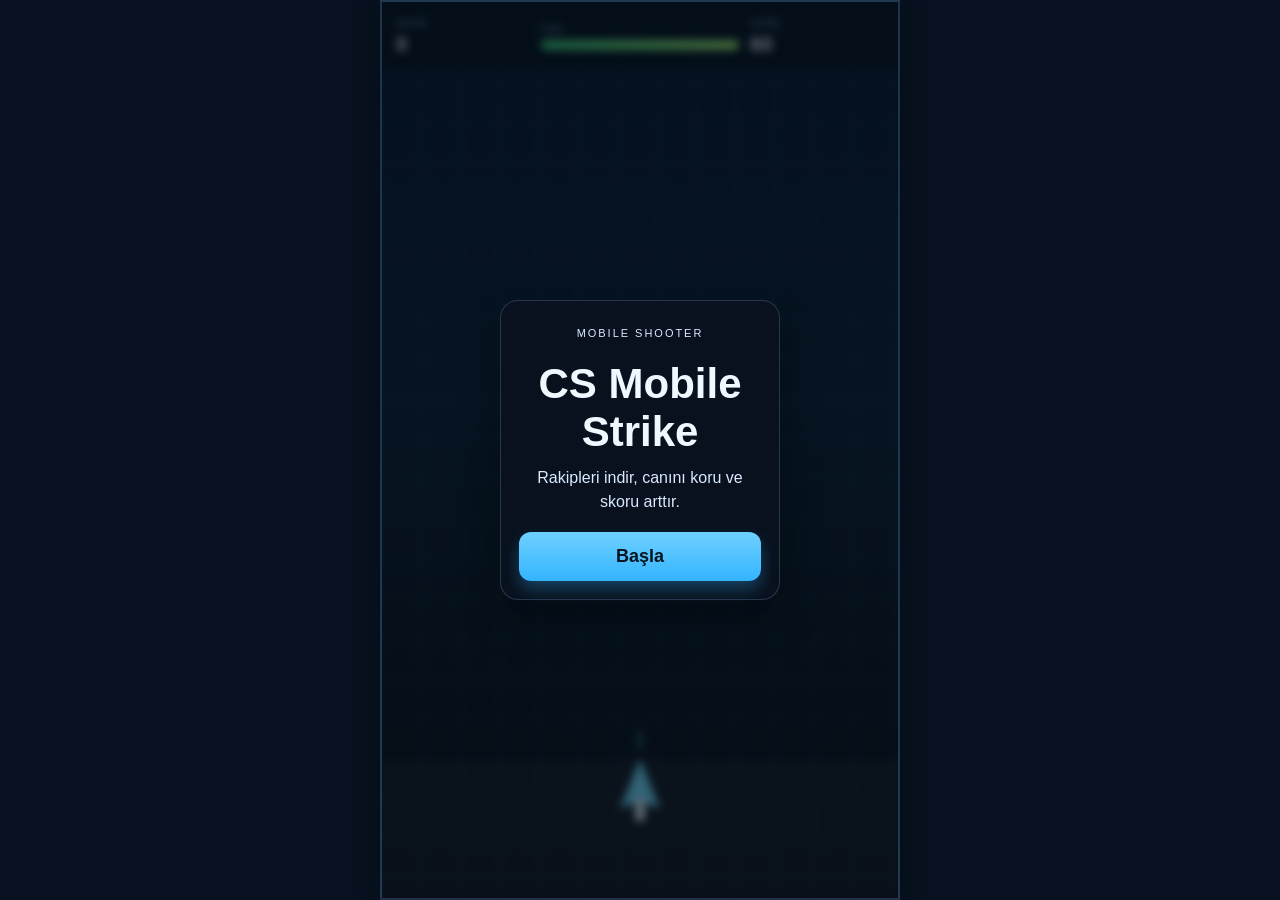
<file: index.html>
<!DOCTYPE html>
<html lang="tr">
  <head>
    <meta charset="UTF-8" />
    <meta name="viewport" content="width=device-width, initial-scale=1.0, viewport-fit=cover" />
    <title>CS Mobile Strike</title>
    <link rel="stylesheet" href="style.css" />
  </head>
  <body>
    <div class="game-shell">
      <header class="hud">
        <div class="hud-item">
          <span class="label">SKOR</span>
          <strong id="score">0</strong>
        </div>
        <div class="hud-item">
          <span class="label">CAN</span>
          <div class="health-wrap">
            <div id="healthBar" class="health-bar"></div>
          </div>
        </div>
        <div class="hud-item">
          <span class="label">SÜRE</span>
          <strong id="timer">60</strong>
        </div>
      </header>

      <canvas id="gameCanvas" width="420" height="720" aria-label="CS Mobil Oyun Alanı"></canvas>

      <div id="startOverlay" class="overlay visible">
        <div class="panel">
          <p class="eyebrow">MOBILE SHOOTER</p>
          <h1>CS Mobile Strike</h1>
          <p>Rakipleri indir, canını koru ve skoru arttır.</p>
          <button id="startBtn">Başla</button>
        </div>
      </div>

      <div id="gameOverOverlay" class="overlay hidden">
        <div class="panel">
          <p class="eyebrow">OYUN BİTTİ</p>
          <h2>Oyun bitti</h2>
          <p id="finalScore">Skor: 0</p>
          <button id="restartBtn">Tekrar Dene</button>
        </div>
      </div>
    </div>

    <script src="script.js"></script>
  </body>
</html>
</file>
<file: style.css>
* {
  box-sizing: border-box;
  -webkit-tap-highlight-color: transparent;
}

html, body {
  margin: 0;
  width: 100%;
  height: 100%;
  font-family: Arial, Helvetica, sans-serif;
  background: #07111f;
  color: #eff7ff;
  overflow: hidden;
}

body {
  display: flex;
  align-items: center;
  justify-content: center;
}

.game-shell {
  position: relative;
  width: 100vw;
  height: 100vh;
  max-width: 520px;
  max-height: 920px;
  background: linear-gradient(180deg, #081521 0%, #0d1d2d 100%);
  border: 2px solid rgba(135, 182, 255, 0.18);
  box-shadow: 0 0 24px rgba(0, 0, 0, 0.3);
  overflow: hidden;
}

.hud {
  position: absolute;
  top: 0;
  left: 0;
  right: 0;
  display: grid;
  grid-template-columns: 1fr 1.5fr 1fr;
  gap: 10px;
  align-items: center;
  padding: 16px 14px 12px;
  z-index: 4;
  background: rgba(5, 18, 29, 0.65);
  backdrop-filter: blur(6px);
}

.hud-item {
  display: flex;
  flex-direction: column;
  gap: 4px;
  font-size: 12px;
}

.label {
  color: #7ea8d6;
  letter-spacing: 0.08em;
  font-size: 10px;
}

#score, #timer {
  font-size: 20px;
  font-weight: 700;
}

.health-wrap {
  width: 100%;
  height: 12px;
  background: rgba(255, 255, 255, 0.08);
  border-radius: 999px;
  overflow: hidden;
  border: 1px solid rgba(255,255,255,0.1);
}

.health-bar {
  height: 100%;
  width: 100%;
  border-radius: 999px;
  background: linear-gradient(90deg, #35c77b 0%, #9ae66e 100%);
  transition: width 0.12s ease;
}

#gameCanvas {
  display: block;
  width: 100%;
  height: 100%;
  background: linear-gradient(180deg, #09182a 0%, #0d1f35 28%, #0b1420 100%);
}

.overlay {
  position: absolute;
  inset: 0;
  display: flex;
  align-items: center;
  justify-content: center;
  z-index: 5;
  background: rgba(3, 11, 18, 0.58);
  backdrop-filter: blur(4px);
}

.overlay.hidden {
  display: none;
}

.panel {
  width: min(82vw, 280px);
  background: rgba(11, 18, 31, 0.9);
  border: 1px solid rgba(129, 166, 219, 0.25);
  border-radius: 18px;
  padding: 24px 18px 18px;
  text-align: center;
  box-shadow: 0 18px 40px rgba(0,0,0,0.35);
}

.eyebrow {
  margin: 0 0 8px;
  color: #6ed6ff;
  font-size: 11px;
  letter-spacing: 0.18em;
}

.panel h1, .panel h2 {
  margin: 0 0 10px;
  font-size: clamp(28px, 7vw, 42px);
}

.panel p {
  margin: 0 0 18px;
  color: #d9e9ff;
  line-height: 1.5;
}

button {
  width: 100%;
  border: none;
  border-radius: 12px;
  padding: 14px 18px;
  font-size: 18px;
  font-weight: 700;
  color: #07151f;
  background: linear-gradient(180deg, #6fd0ff 0%, #33b4ff 100%);
  box-shadow: 0 8px 16px rgba(51, 180, 255, 0.3);
}

button:active {
  transform: translateY(1px) scale(0.99);
}
</file>
